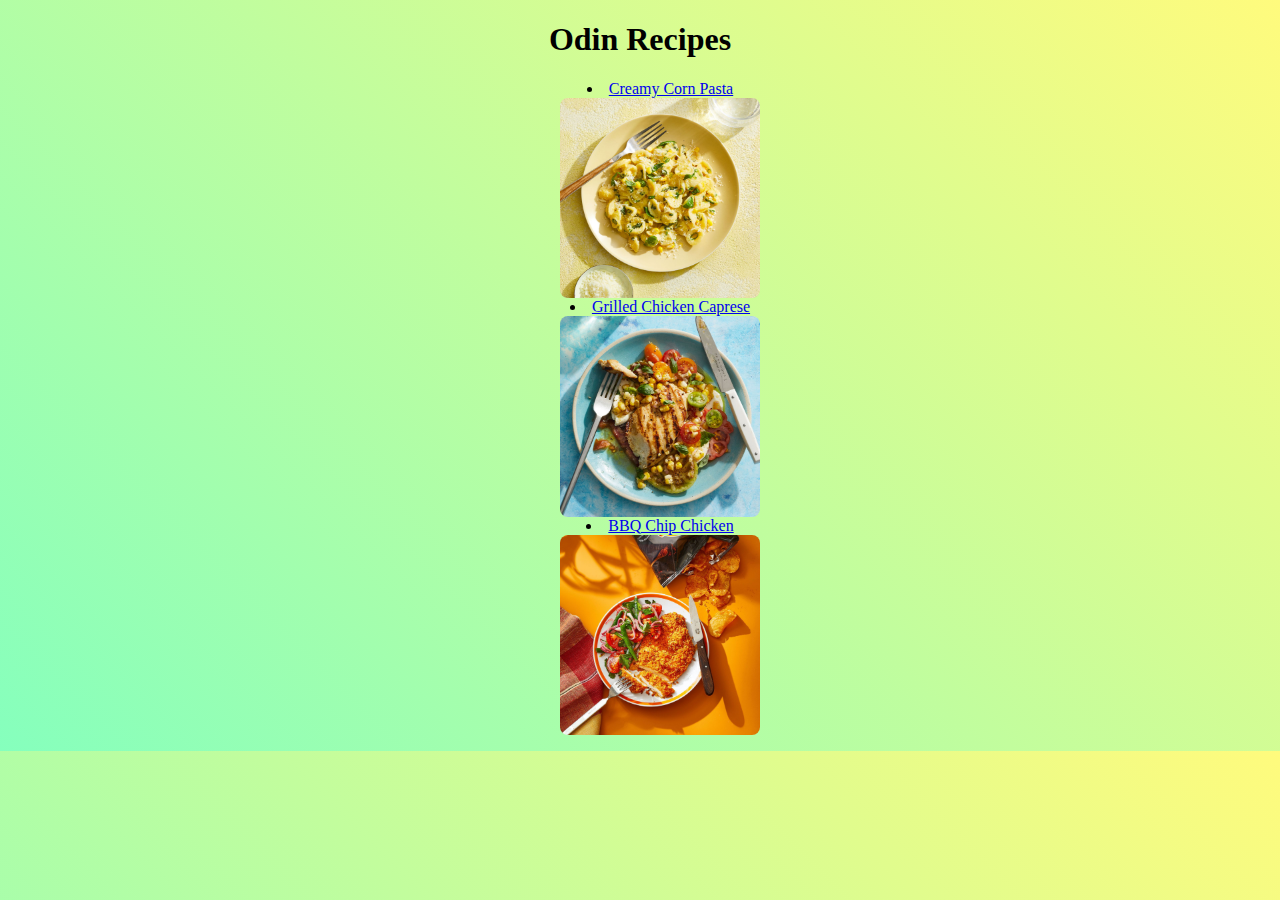
<file: index.html>
<!DOCTYPE html>
<html lang="en">
<head>
    <meta charset="UTF-8">
    <link rel="stylesheet" href="style.css">
    <title>Odin Recipes</title>
</head>
<body class="bodyindex">
    <h1>    Odin Recipes</h1>
    <ul>
        <li><a href="recipes/creamycornpasta.html">Creamy Corn Pasta<img src="./img/creamycorn.jpeg"></a></li>
        <li><a href="recipes/grilledchickencaprese.html">Grilled Chicken Caprese<img src="./img/grilledchicken.jpeg"></a></li>
        <li><a href="recipes/bbqchipchicken.html">   BBQ Chip Chicken<img src="./img/bbqchicken.jpeg"></a></ul>
    </ul>
</body>
</html>
</file>
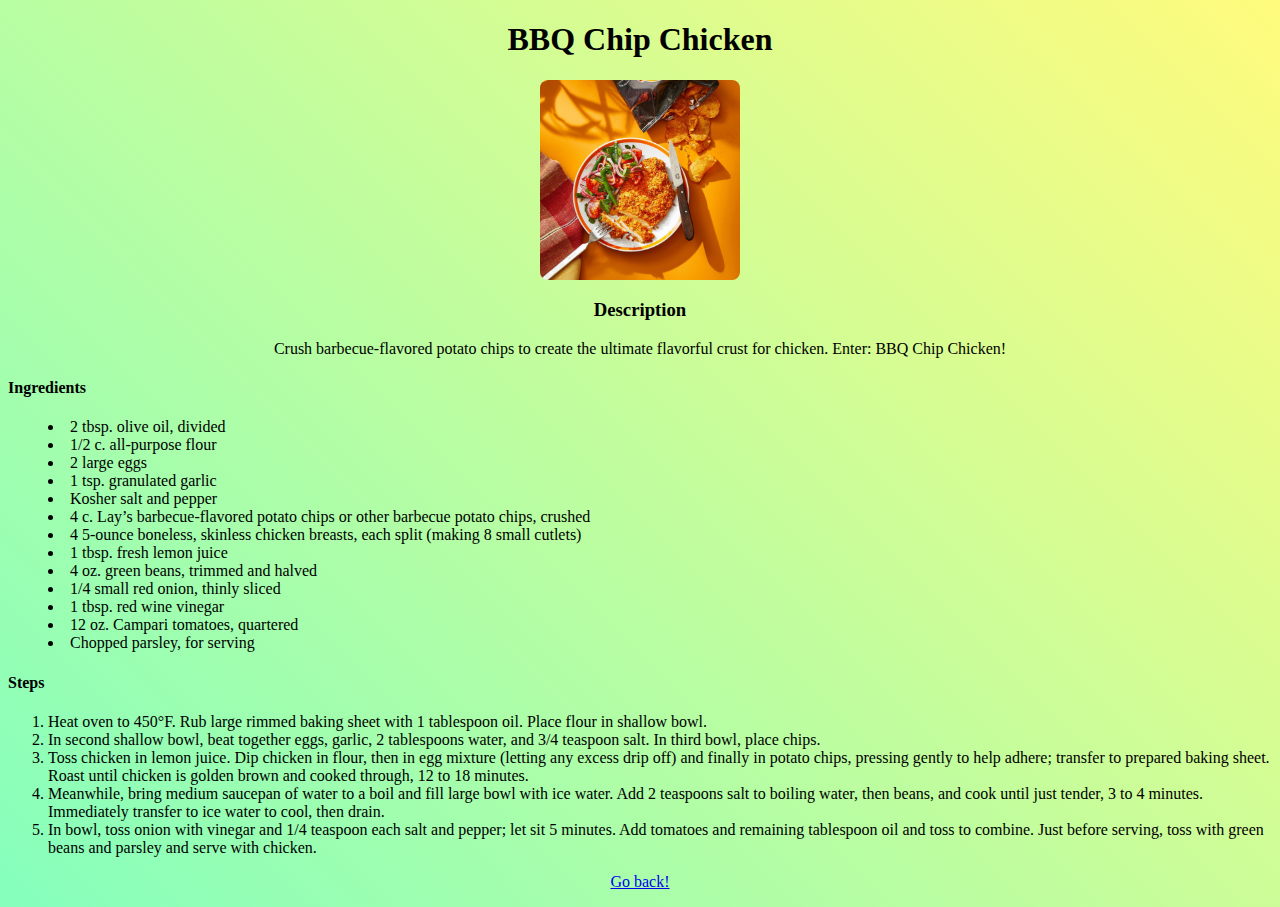
<file: recipes/bbqchipchicken.html>
<!DOCTYPE html>
<html lang="en">
<head>
    <meta charset="UTF-8">
    <title>BBQ Chip Chicken</title>
    <link rel="stylesheet" href="../style.css">
</head>
<body>
    <h1>BBQ Chip Chicken</h1>
    <img src="../img/bbqchicken.jpeg">
    <h3>Description</h3>
    <p>Crush barbecue-flavored potato chips to create the ultimate flavorful crust for chicken. Enter: BBQ Chip Chicken!</p>
    <h4>Ingredients</h4>
    <ul>
        <li>2 tbsp. olive oil, divided</li>
        <li>1/2 c. all-purpose flour</li>
        <li>2 large eggs</li>
        <li>1 tsp. granulated garlic</li>
        <li>Kosher salt and pepper</li>
        <li>4 c. Lay’s barbecue-flavored potato chips or other barbecue potato chips, crushed</li>
        <li>4 5-ounce boneless, skinless chicken breasts, each split (making 8 small cutlets)</li>
        <li>1 tbsp. fresh lemon juice</li>
        <li>4 oz. green beans, trimmed and halved</li>
        <li>1/4 small red onion, thinly sliced</li>
        <li>1 tbsp. red wine vinegar</li>
        <li>12 oz. Campari tomatoes, quartered</li>
        <li>Chopped parsley, for serving</li>
    </ul>
    <h4>Steps</h4>
    <ol>
        <li>Heat oven to 450°F. Rub large rimmed baking sheet with 1 tablespoon oil. Place flour in shallow bowl.</li>
        <li>In second shallow bowl, beat together eggs, garlic, 2 tablespoons water, and 3/4 teaspoon salt. In third bowl, place chips.</li>
        <li>Toss chicken in lemon juice. Dip chicken in flour, then in egg mixture (letting any excess drip off) and finally in potato chips, pressing gently to help adhere; transfer to prepared baking sheet. Roast until chicken is golden brown and cooked through, 12 to 18 minutes.</li>
        <li>Meanwhile, bring medium saucepan of water to a boil and fill large bowl with ice water. Add 2 teaspoons salt to boiling water, then beans, and cook until just tender, 3 to 4 minutes. Immediately transfer to ice water to cool, then drain.</li>
        <li>In bowl, toss onion with vinegar and 1/4 teaspoon each salt and pepper; let sit 5 minutes. Add tomatoes and remaining tablespoon oil and toss to combine. Just before serving, toss with green beans and parsley and serve with chicken.</li>
    </ol>
    <p><a href="../index.html">Go back!</a></p>
</body>
</html>
</file>
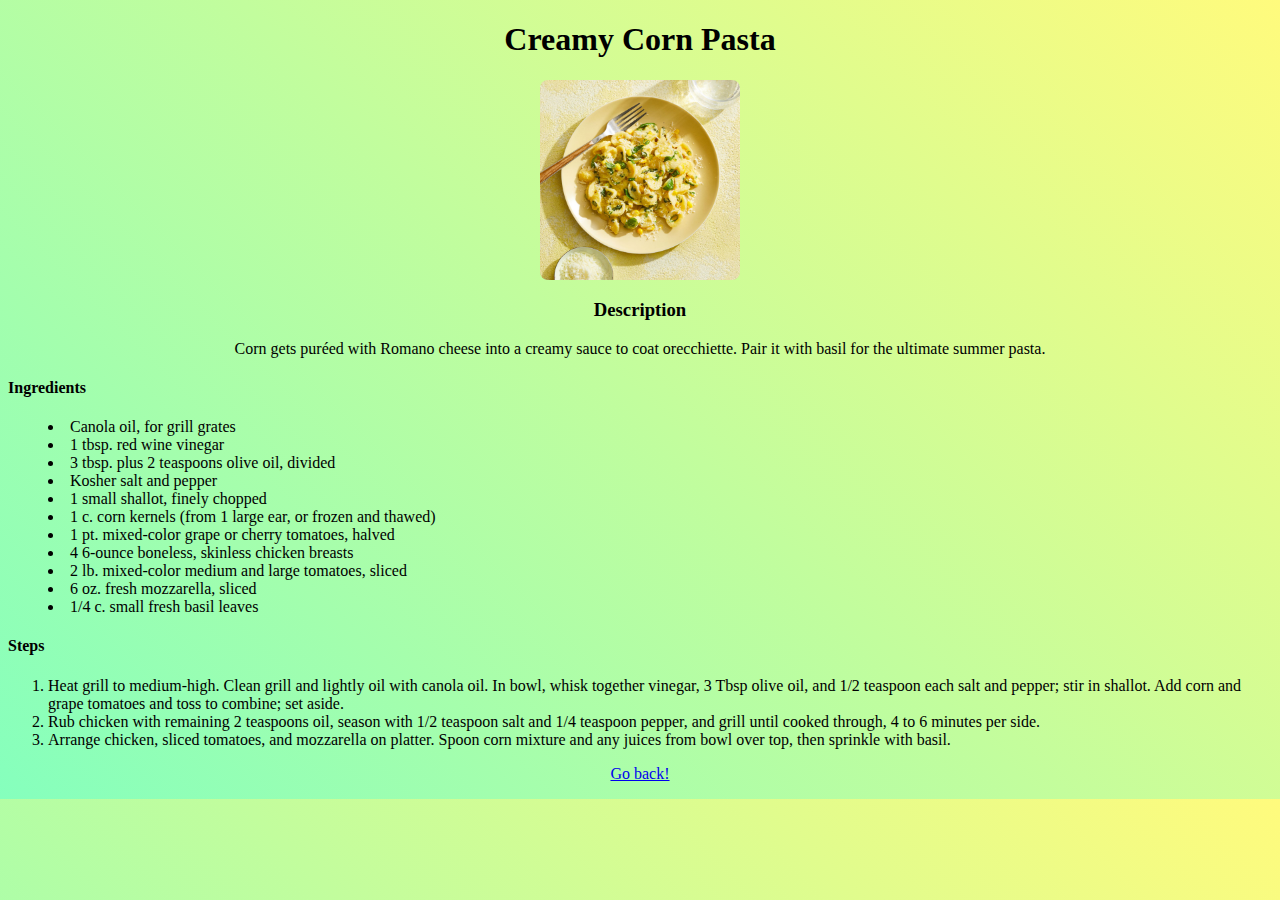
<file: recipes/creamycornpasta.html>
<!DOCTYPE html>
<html lang="en">
<head>
    <meta charset="UTF-8">
    <title>Creamy Corn Pasta</title>
    <link rel="stylesheet" href="../style.css">
</head>
<body>
    <h1>Creamy Corn Pasta</h1>
    <img src="../img/creamycorn.jpeg">
    <h3>Description</h3>
    <p>Corn gets puréed with Romano cheese into a creamy sauce to coat orecchiette. Pair it with basil for the ultimate summer pasta.</p>
    <h4>Ingredients</h4>
    <ul>
        <li>Canola oil, for grill grates</li>
        <li>1 tbsp. red wine vinegar</li>
        <li>3 tbsp. plus 2 teaspoons olive oil, divided</li>
        <li>Kosher salt and pepper</li>
        <li>1 small shallot, finely chopped</li>
        <li>1 c. corn kernels (from 1 large ear, or frozen and thawed)</li>
        <li>1 pt. mixed-color grape or cherry tomatoes, halved</li>
        <li>4 6-ounce boneless, skinless chicken breasts</li>
        <li>2 lb. mixed-color medium and large tomatoes, sliced</li>
        <li>6 oz. fresh mozzarella, sliced</li>
        <li>1/4 c. small fresh basil leaves</li>
    </ul>
    <h4>Steps</h4>
    <ol>
        <li>Heat grill to medium-high. Clean grill and lightly oil with canola oil. In bowl, whisk together vinegar, 3 Tbsp olive oil, and 1/2 teaspoon each salt and pepper; stir in shallot. Add corn and grape tomatoes and toss to combine; set aside.</li>
        <li>Rub chicken with remaining 2 teaspoons oil, season with 1/2 teaspoon salt and 1/4 teaspoon pepper, and grill until cooked through, 4 to 6 minutes per side.</li>
        <li>Arrange chicken, sliced tomatoes, and mozzarella on platter. Spoon corn mixture and any juices from bowl over top, then sprinkle with basil.</li>
    </ol>
    <p><a href="../index.html">Go back!</a></p>
</body>
</html>
</file>
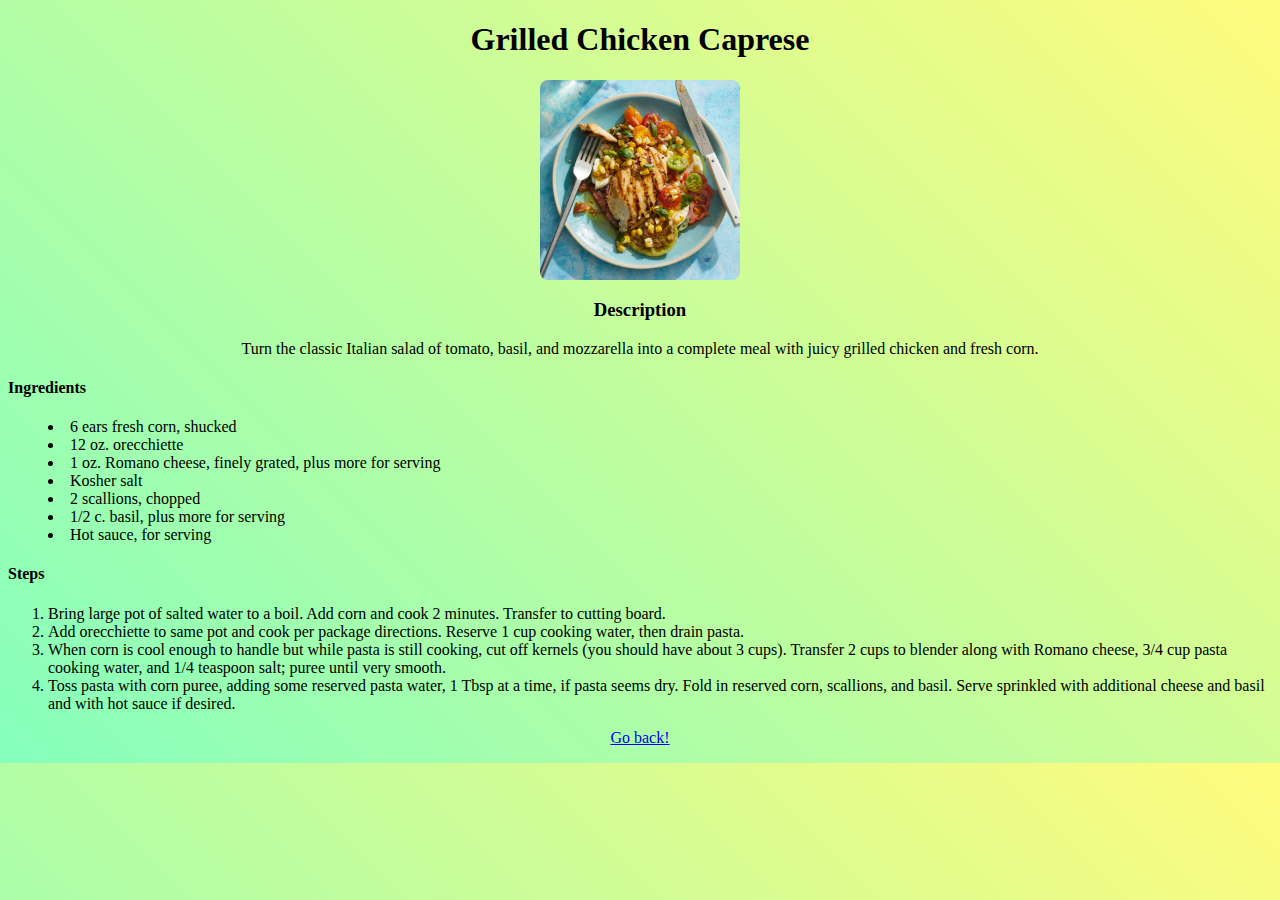
<file: recipes/grilledchickencaprese.html>
<!DOCTYPE html>
<html lang="en">
<head>
    <meta charset="UTF-8">
    <title>Grilled Chicken Caprese</title>
    <link rel="stylesheet" href="../style.css">
</head>
<body>
    <h1>Grilled Chicken Caprese</h1>
    <img src="../img/grilledchicken.jpeg">
    <h3>Description</h3>
    <p>Turn the classic Italian salad of tomato, basil, and mozzarella into a complete meal with juicy grilled chicken and fresh corn.</p>
    <h4>Ingredients</h4>
    <ul>
        <li>6 ears fresh corn, shucked</li>
        <li>12 oz. orecchiette</li>
        <li>1 oz. Romano cheese, finely grated, plus more for serving</li>
        <li>Kosher salt</li>
        <li>2 scallions, chopped</li>
        <li>1/2 c. basil, plus more for serving</li>
        <li>Hot sauce, for serving</li>
    </ul>
    <h4>Steps</h4>
    <ol>
        <li>Bring large pot of salted water to a boil. Add corn and cook 2 minutes. Transfer to cutting board.</li>
        <li>Add orecchiette to same pot and cook per package directions. Reserve 1 cup cooking water, then drain pasta.</li>
        <li>When corn is cool enough to handle but while pasta is still cooking, cut off kernels (you should have about 3 cups). Transfer 2 cups to blender along with Romano cheese, 3/4 cup pasta cooking water, and 1/4 teaspoon salt; puree until very smooth.</li>
        <li>Toss pasta with corn puree, adding some reserved pasta water, 1 Tbsp at a time, if pasta seems dry. Fold in reserved corn, scallions, and basil. Serve sprinkled with additional cheese and basil and with hot sauce if desired.</li>
    </ol>
    <p><a href="../index.html">Go back!</a></p>
</body>
</html>
</file>
<file: style.css>
body {
    background-color: #85FFBD;
    background-image: linear-gradient(45deg, #85FFBD 0%, #FFFB7D 100%);
}

.bodyindex,
h3,
h1 {
    text-align: center;
}

ul {
    list-style-position: inside;
}

img {
    width: 200px;
    height: auto;
    display: block;
    margin-left: auto;
    margin-right: auto;
    border-radius: 8px;
}

p {
    text-align: center;
    font-size: bold;
}
</file>
